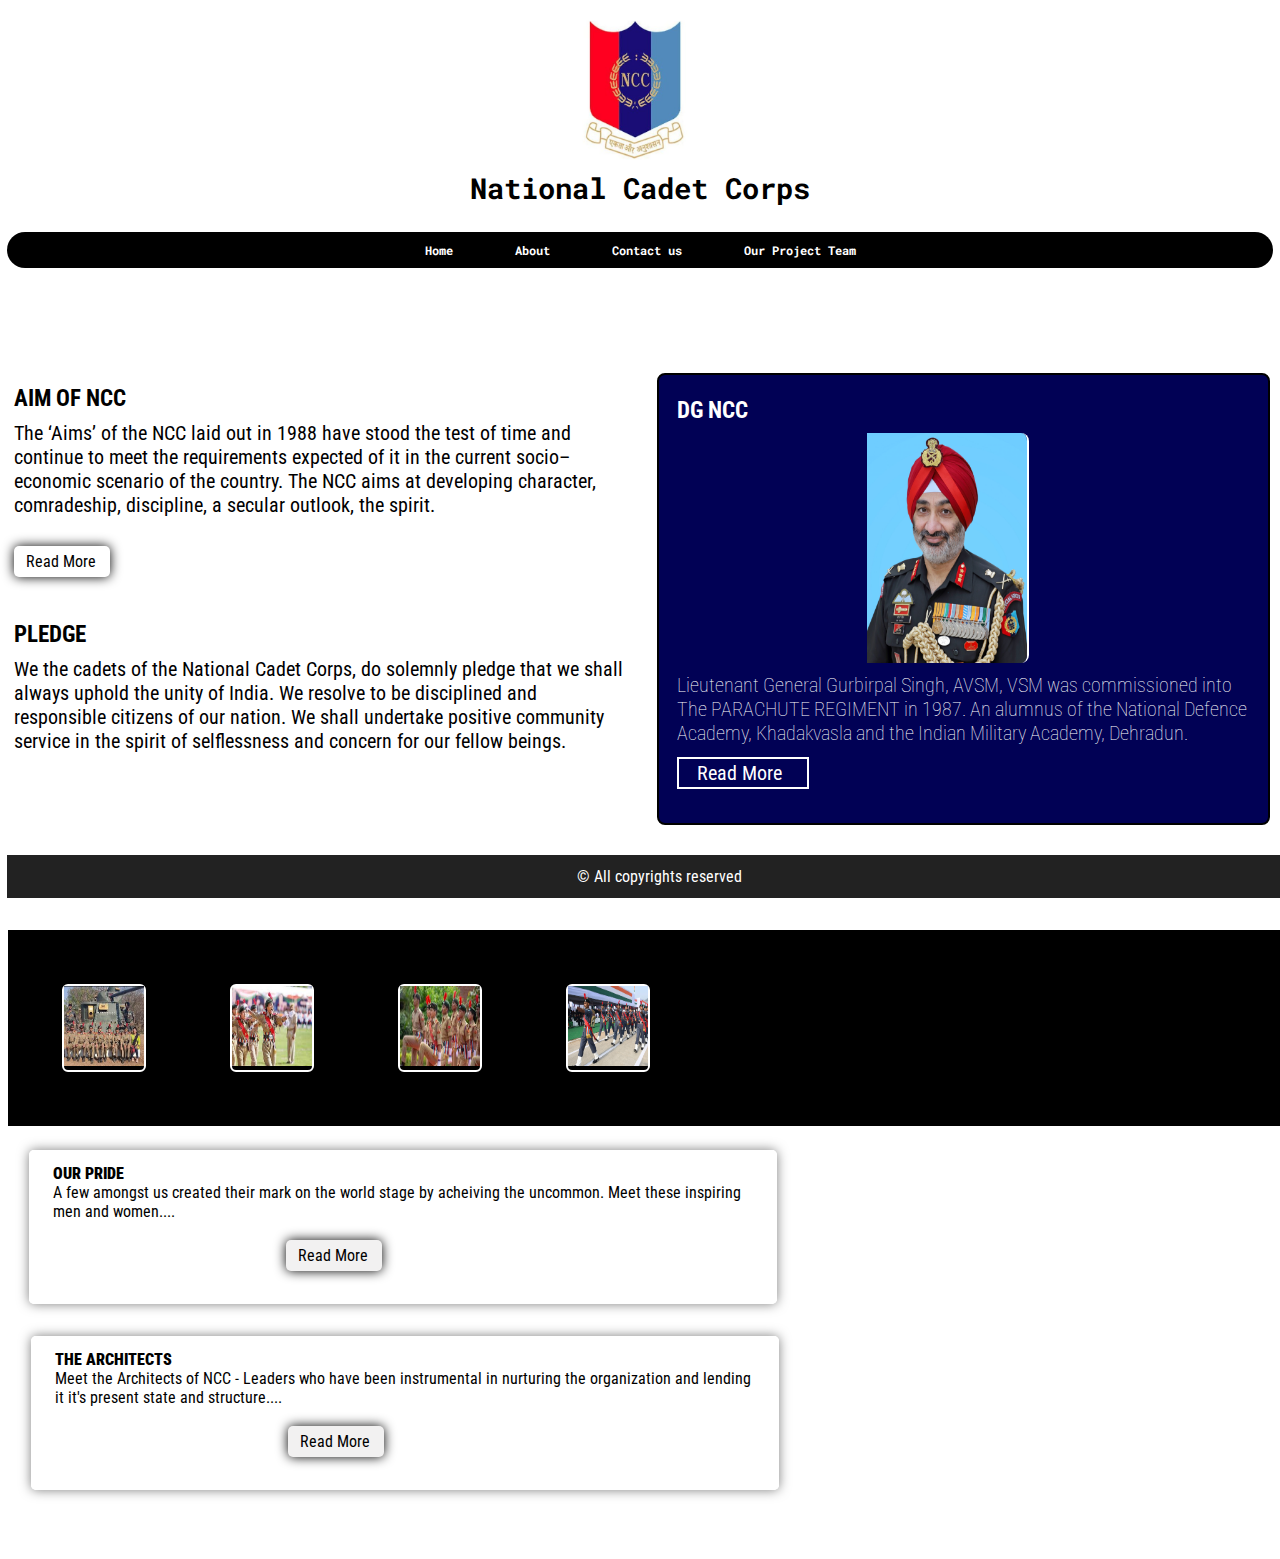
<file: index.html>
<!DOCTYPE html>
<html lang="en">

<head>
    <meta charset="UTF-8">
    <meta http-equiv="X-UA-Compatible" content="IE=edge">
    <meta name="viewport" content="width=device-width, initial-scale=1.0">
    <title>NCC</title>
    <link rel="stylesheet" href="style.css">
    <link rel="stylesheet" media="(min-width: 700px) and (max-width: 1330px)"  href="style700_1330.css">
    <link rel="stylesheet" media="(min-width: 400px) and (max-width: 700px)"  href="style400_700.css">
    <link rel="stylesheet" media="(max-width: 400px)"  href="style150_300.css">
    <link href="https://fonts.googleapis.com/css2?family=Roboto+Mono:wght@100&display=swap" rel="stylesheet">
    <link href="https://fonts.googleapis.com/css2?family=Roboto+Condensed&family=Roboto+Mono:wght@100&display=swap"
        rel="stylesheet">
</head>

<body>
    <div class="container">
        <div class="head">
            <div class="logo">
                <img src="logo.jpg" alt="img">
                <div class="logoName">
                    <p>National Cadet Corps</p>
                </div>
            </div>
            <nav class="navbar">
                <ul>
                    <li><a href="index.html">Home</a></li>
                    <li><a href="about.html">About</a></li>
                    <li><a href="contact.html">Contact us</a></li>
                    <li><a href="team.html">Our Project Team</a></li>
                </ul>
            </nav>
        </div>


        <div class="content1st">
            <div class="left">
                <div class="h1">AIM OF NCC</div>
                <div class="para" style="padding-bottom: 5px;">The ‘Aims’ of the NCC laid out in 1988 have stood the
                    test of time and continue to
                    meet the requirements expected of it in the current socio–economic scenario of the country. The NCC
                    aims at developing character, comradeship, discipline, a secular outlook, the spirit.</div>
                <div class="btn1"><a href="https://indiancc.nic.in/aim-of-ncc/" target="_blank">Read More</a></div>
                <div class="h1">PLEDGE</div>
                <div class="para">
                    We the cadets of the National Cadet Corps,
                    do solemnly pledge that we shall always uphold the unity of India.
                    We resolve to be disciplined and responsible citizens of our nation.
                    We shall undertake positive community service in the spirit of selflessness
                    and concern for our fellow beings.
                </div>
            </div>
            <div class="right">
                <div class="h2">DG NCC</div>
                <div class="para">
                    <img src="genral.jpg" alt="Lieutenant General Gurbirpal Singh, AVSM, VSM img" width="160px"
                        height="230px">
                    <div class="paraS">
                        Lieutenant General Gurbirpal Singh, AVSM, VSM was commissioned into The PARACHUTE REGIMENT in
                        1987. An alumnus of the National Defence Academy, Khadakvasla and the Indian Military Academy,
                        Dehradun.
                    </div>
                    <div class="btn2">
                        <a href="https://indiancc.nic.in/dg-ncc-lt-gen-gurbirpal-singh/" target="_blank">Read More</a>
                    </div>
                </div>
            </div>
        </div>

        <div class="pictures">
            <div class="pic" id="pic-1"><img src="pic1.jpeg" alt="there is an image" width="230px" height="230px"></div>
            <div class="pic" id="pic-2"><img src="pic2.jpeg" alt="there is an image" width="230px" height="230px"></div>
            <div class="pic" id="pic-3"><img src="pic3.jpeg" alt="there is an image" width="230px" height="230px"></div>
            <div class="pic" id="pic-4"><img src="pic4.jpg" alt="there is an image" width="230px" height="230px"></div>
        </div>

        <div class="box">
            <div class="item" id="item-1">
                <div class="itemH">
                    OUR PRIDE
                </div>
                <div class="itemPara">
                    A few amongst us created their mark on the world stage by acheiving the uncommon. Meet these
                    inspiring men and women....
                </div>
                <div class="btn1">
                    <a href="https://indiancc.nic.in/prominent-alumini/">Read More</a>
                </div>
            </div>
            <div class="item" id="item-2">
                <div class="itemH">
                    THE ARCHITECTS
                </div>
                <div class="itemPara">
                    Meet the Architects of NCC - Leaders who have been instrumental in nurturing the organization and
                    lending it it's present state and structure....
                </div>
                <div class="btn1">
                    <a href="https://indiancc.nic.in/the-architects/">Read More</a>
                </div>
            </div>
        </div>

        <div class="footer">
            &copy; All copyrights reserved
        </div>
    </div>
</body>

</html>
</file>
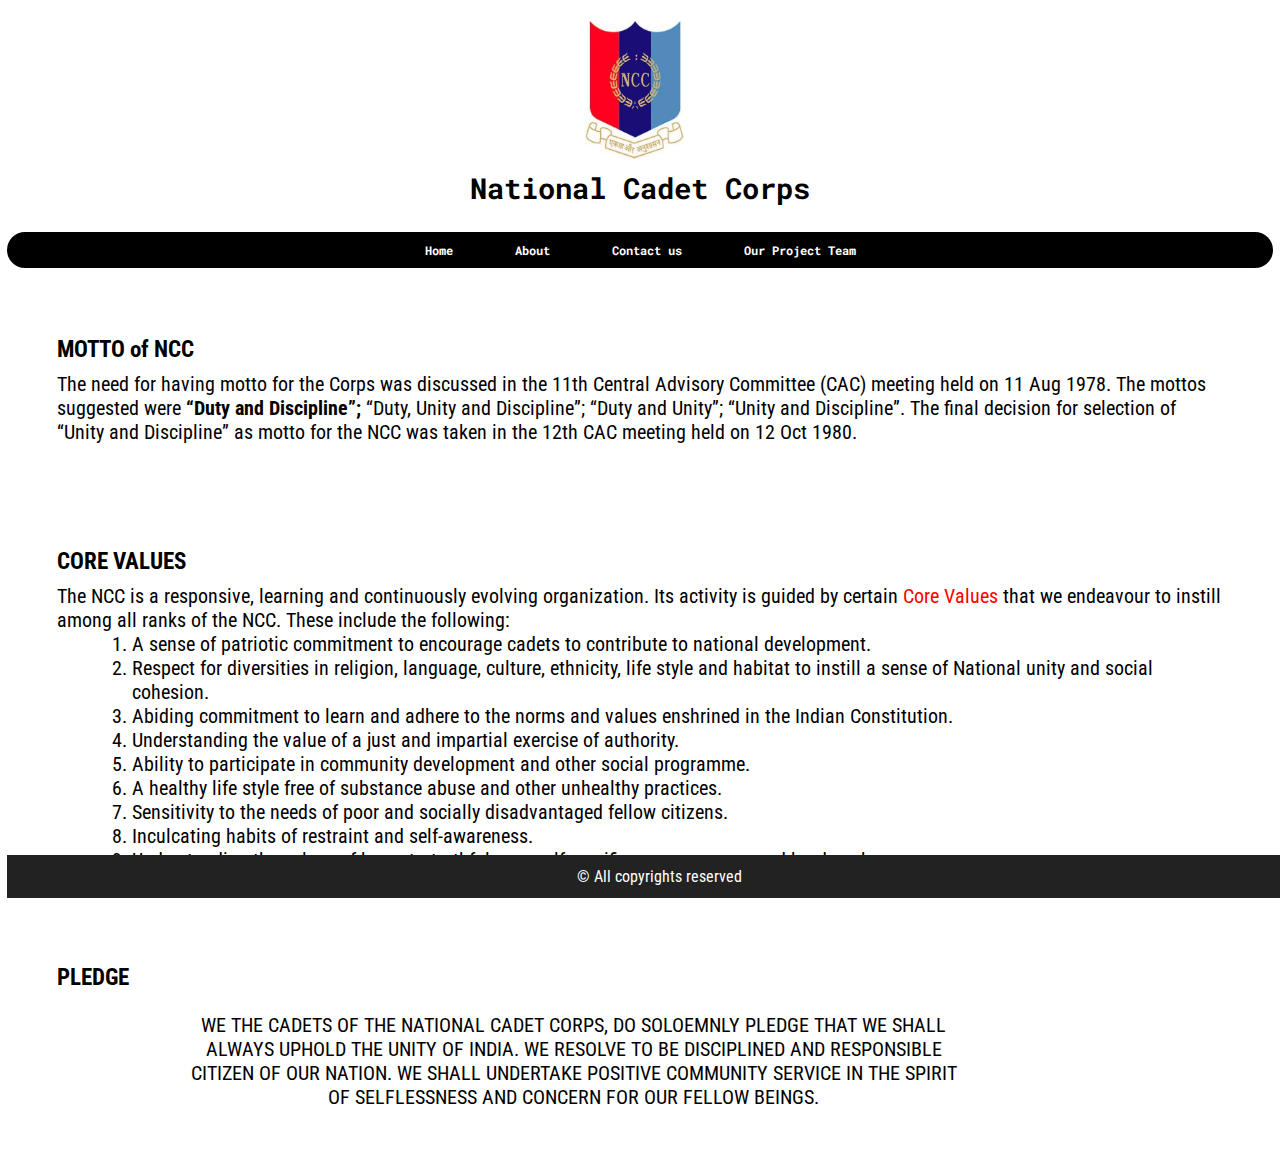
<file: about.html>
<!DOCTYPE html>
<html lang="en">

<head>
    <meta charset="UTF-8">
    <meta http-equiv="X-UA-Compatible" content="IE=edge">
    <meta name="viewport" content="width=device-width, initial-scale=1.0">
    <title>NCC</title>
    <link rel="stylesheet" href="style.css">
    <link rel="stylesheet" media="(min-width: 700px) and (max-width: 1330px)"  href="style700_1330.css">
    <link rel="stylesheet" media="(min-width: 400px) and (max-width: 700px)"  href="style400_700.css">
    <link rel="stylesheet" media="(max-width: 400px)"  href="style150_300.css">
    <link href="https://fonts.googleapis.com/css2?family=Roboto+Mono:wght@100&display=swap" rel="stylesheet">
    <link href="https://fonts.googleapis.com/css2?family=Roboto+Condensed&family=Roboto+Mono:wght@100&display=swap"
        rel="stylesheet">
</head>

<body>
    <div class="container">

        <div class="head">
            <div class="logo">
                <img src="logo.jpg" alt="img">
                <div class="logoName">
                    <p>National Cadet Corps</p>
                </div>
            </div>
            <nav class="navbar">
                <ul>
                    <li><a href="index.html">Home</a></li>
                    <li><a href="about.html">About</a></li>
                    <li><a href="contact.html">Contact us</a></li>
                    <li><a href="team.html">Our Project Team</a></li>
                </ul>
            </nav>
        </div>

        <div class="data">
            <div class="h1">
                MOTTO of NCC
            </div>
            <div class="para">
                The need for having motto for the Corps was discussed in the 11th Central Advisory Committee (CAC)
                meeting held on 11 Aug 1978. The mottos suggested were <b> “Duty and Discipline”; </b>“Duty, Unity and
                Discipline”; “Duty and Unity”; “Unity and Discipline”. The final decision for selection of “Unity and
                Discipline” as motto for the NCC was taken in the 12th CAC meeting held on 12 Oct 1980.
            </div>
            <br>
            <br>

            <div class="h1">
                CORE VALUES
            </div>
            <div class="para">
                <p>The NCC is a responsive, learning and continuously evolving organization. Its activity is guided by
                    certain <span style="color: red;">Core Values</span> that we endeavour to instill among all ranks of the NCC. These include the
                    following:</p>
                    <ol>
                        <li>A sense of patriotic commitment to encourage cadets to contribute to national development.</li>
                        <li>Respect for diversities in religion, language, culture, ethnicity, life style and habitat to instill a sense of National unity and social cohesion.</li>
                        <li>Abiding commitment to learn and adhere to the norms and values enshrined in the Indian Constitution.</li>
                        <li> Understanding the value of a just and impartial exercise of authority.</li>
                        <li>Ability to participate in community development and other social programme.</li>
                        <li>A healthy life style free of substance abuse and other unhealthy practices.</li>
                        <li>Sensitivity to the needs of poor and socially disadvantaged fellow citizens.</li>
                        <li>Inculcating habits of restraint and self-awareness.</li>
                        <li> Understanding the values of honesty, truthfulness, self-sacrifice, perseverance and hard work.</li>
                        <li> Respect for knowledge, wisdom and the power of ideas.</li>
                    </ol>
            </div>
            <div class="h1">
                PLEDGE
            </div>
            <div class="para" id="pledge">
                WE THE CADETS OF THE NATIONAL CADET CORPS,
DO SOLOEMNLY PLEDGE THAT WE SHALL ALWAYS UPHOLD THE UNITY OF INDIA.
WE RESOLVE TO BE DISCIPLINED AND RESPONSIBLE CITIZEN OF OUR NATION.
WE SHALL UNDERTAKE POSITIVE COMMUNITY SERVICE IN THE SPIRIT OF SELFLESSNESS
AND CONCERN FOR OUR FELLOW BEINGS.


            </div>
        </div>

        <div class="footer">
            &copy; All copyrights reserved
        </div>
    </div>
</body>

</html>
</file>
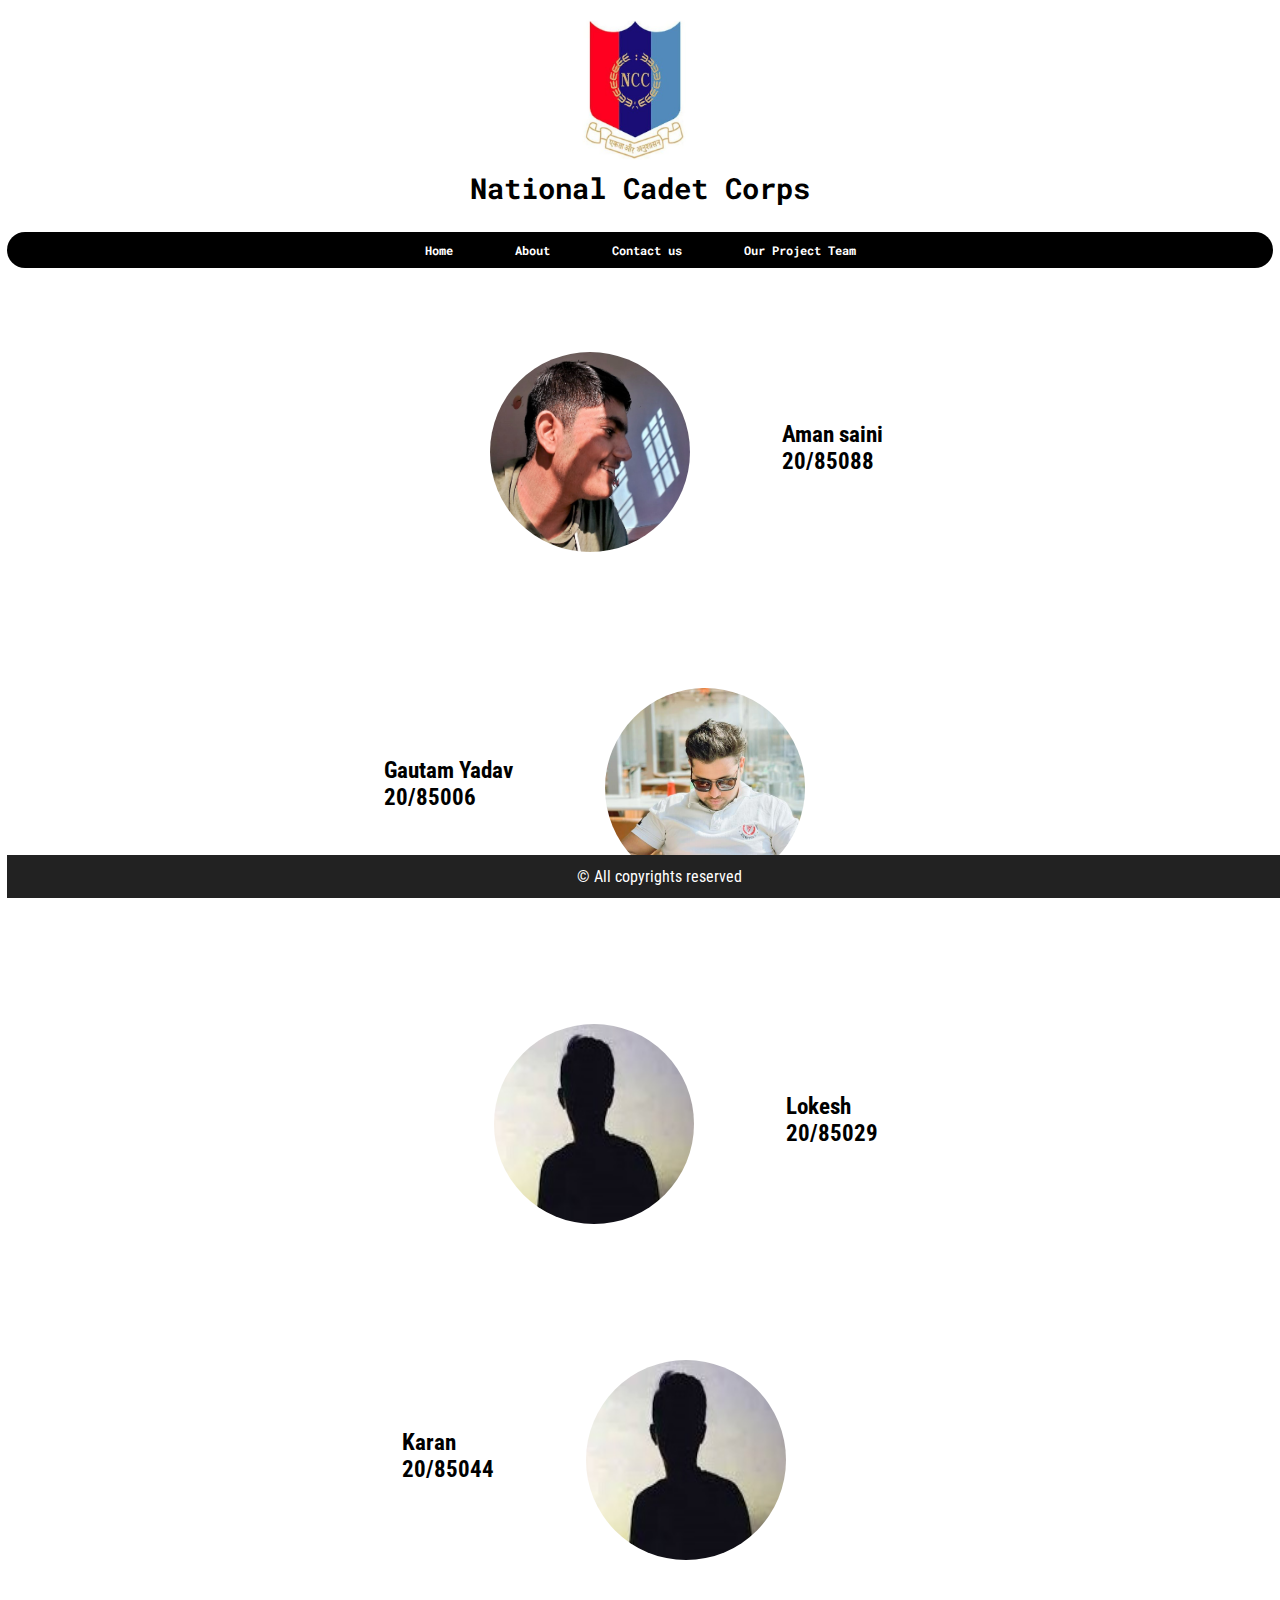
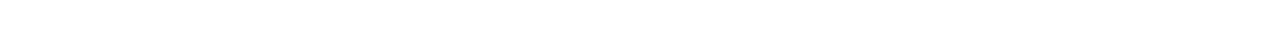
<file: team.html>
<!DOCTYPE html>
<html lang="en">

<head>
    <meta charset="UTF-8">
    <meta http-equiv="X-UA-Compatible" content="IE=edge">
    <meta name="viewport" content="width=device-width, initial-scale=1.0">
    <title>NCC</title>
    <link rel="stylesheet" href="style.css">
    <link rel="stylesheet" media="(min-width: 700px) and (max-width: 1330px)"  href="style700_1330.css">
    <link rel="stylesheet" media="(min-width: 400px) and (max-width: 700px)"  href="style400_700.css">
    <link rel="stylesheet" media="(max-width: 400px)"  href="style150_300.css">
    <link href="https://fonts.googleapis.com/css2?family=Roboto+Mono:wght@100&display=swap" rel="stylesheet">
    <link href="https://fonts.googleapis.com/css2?family=Roboto+Condensed&family=Roboto+Mono:wght@100&display=swap"
        rel="stylesheet">
</head>

<body>
    <div class="container">

        <div class="head">
            <div class="logo">
                <img src="logo.jpg" alt="img">
                <div class="logoName">
                    <p>National Cadet Corps</p>
                </div>
            </div>
            <nav class="navbar">
                <ul>
                    <li><a href="index.html">Home</a></li>
                    <li><a href="about.html">About</a></li>
                    <li><a href="contact.html">Contact us</a></li>
                    <li><a href="team.html">Our Project Team</a></li>
                </ul>
            </nav>
        </div>

        <div class="team">
            <div class="member" id="member1">
                <img src="Aman.jpeg" alt="">
                <div class="h1">Aman saini
                    <div>20/85088</div>
                </div>

            </div>
            <div class="member" id="member2">
                <div class="h1">
                    Gautam Yadav
                    <div>20/85006</div>
                </div>
                <img src="Gautam.png" alt="">
            </div>
            <div class="member" id="member3">
                <img src="unknown.jpeg" alt="img">
                <div class="h1">
                    Lokesh
                    <div>20/85029</div>
                </div>
            </div>
            <div class="member" id="member4">
                <div class="h1">
                    Karan
                    <div>20/85044</div>
                </div>
                <img src="unknown.jpeg" alt="img">
            </div>
        </div>

        <div class="footer">
            &copy; All copyrights reserved
        </div>
    </div>
</body>

</html>
</file>
<file: style.css>
* {
    margin: 0px 0px;
    padding: 0px 0px;
    text-decoration: none;
}

.container {
    margin: 15px 5px;
}

/* logo and logo name */

.logo {
    text-align: center;
    margin-top: 12px;
}

.logo img {
    width: 150px;
    height: 150px;
}

.logoName {
    font-size: 29px;
    font-family: 'Roboto Mono', monospace;
    font-weight: 900;
}


/* Navbar  */

.navbar {
    text-align: center;
    background-color: black;
    margin: 25px 92px;
    padding: 7px 0px;
    border-radius: 25px;
}

.navbar ul li {
    display: inline-block;
    margin: 2px 93px;
}

.navbar ul li a {
    color: white;
    text-decoration: none;
    font-size: 18px;
    font-family: 'Roboto Mono', monospace;
    font-weight: 900;
    transition: .5s;
}

.navbar ul li a:hover {
    font-size: 13px;
}

/* content 1  */

.content1st {
    display: flex;
    flex-direction: row;
    margin: 105px 5px;
}

.content1st .left {
    width: 750px;
    padding: 12px 4px;
}

.h1 {
    font-family: 'Roboto Condensed', sans-serif;
    font-size: 23px;
    font-weight: bolder;
    margin-bottom: 9px;
}

.h2 {
    font-family: 'Roboto Condensed', sans-serif;
    font-size: 23px;
    font-weight: bolder;
    margin-bottom: 9px;
    color: white;
}

.para {
    font-family: 'Roboto Condensed', sans-serif;
    font-size: 20px;
}

.paraS {
    font-family: 'Roboto Condensed', sans-serif;
    font-weight: 100;
    font-size: 20px;
    color: white;
}

.content1st .right {
    width: 700px;
    border: 2px solid black;
    margin-left: 25px;
    padding: 22px 18px;
    background-color: rgb(1, 1, 85);
    border-radius: 8px;
}

.content1st .right img {
    padding-left: 190px;
    border-radius: 8px;
    margin-bottom: 5px;
    border-right: 2px solid white;
}

.btn1 {
    text-decoration: none;
    width: 72px;
    padding: 6px 12px;
    margin-top: 24px;
    margin-bottom: 44px;
    box-shadow: 0px 0px 12px rgb(0, 0, 0);
    border-radius: 5px;
}

.btn1:hover {
    text-decoration: none;
    width: 72px;
    padding: 6px 12px;
    margin-top: 24px;
    margin-bottom: 44px;
    box-shadow: 0px 0px 12px rgb(0, 0, 0);
    border-radius: 5px;
    background-color: black;
    color: white;
}

.btn1 a:hover {
    color: white;
}

.btn1 a {
    color: black;
    font-family: 'Roboto Condensed', sans-serif;
}

.btn2 {
    margin: 12px 0px;
    border: 2px solid white;
    width: 92px;
    padding: 2px 18px;
}

.btn2:hover {
    background-color: rgb(69, 69, 74);
}

.btn2 a {
    color: white;
    font-family: 'Roboto Condensed', sans-serif;
}

.box {
    display: flex;
    margin: 99px 82px;
    padding: 22px 22px;
}

.box .btn1 {
    margin: 19px 233px;
    background-color:rgba(57, 51, 51, 0.066);
}
.box .btn1:hover {
    margin: 19px 233px;
    background-color:  black;
}

.itemH {
    font-family: 'Roboto Condensed', sans-serif;
    font-weight: 900;
}

#item-1 {
    width: 700px;
    padding: 12px 22px;
    font-family: 'Roboto Condensed', sans-serif;
    border: 2px solid white;
    border-radius: 5px;
    box-shadow: 0px 0px 12px rgba(0, 0, 0, 0.51);
}

#item-2 {
    width: 700px;
    margin: 0px 102px;
    padding: 12px 22px;
    font-family: 'Roboto Condensed', sans-serif;
    border: 2px solid white;
    border-radius: 5px;
    box-shadow: 0px 0px 12px rgba(0, 0, 0, 0.51);
}

/* pictures  */

.pictures {
    width: 100%;
    display: flex;
    background-color: black;
    margin: 2px 3px;
    padding: 52px 12px;
    text-align: center;

}


.pic {
    margin: 2px 72px;
    border-radius: 6px;
    border: 2px solid white;
}


.footer {
    position: fixed;
    Width: 100%;
    bottom: 0;
    text-align: center;
    background-color: rgb(34, 34, 34);
    margin: 2px 2px;
    padding: 12px 12px;
    color: white;
    font-family: 'Roboto Condensed', sans-serif;

}


/* About section  */
.data{
    margin: 52px 52px;
}

.para ol{
    margin-left: 75px;
}

.data .h1{
    margin-top: 68px;
}
#pledge{
    text-align: center;
    width: 33%;
    margin: 22px 502px;
}
.contact{
    text-align: center;
}


/* Team section  */

.team{
    /* text-align: center; */
}

.member{
    display: flex;
    justify-content: center;
    align-items: center;
    /* border: 2px solid red; */
    margin: 32px 92px ;
}



#member1{
    
}
#member1 img{
    /* margin-right: 351px; */
}





#member2{
}
#member2 img{
    /* margin-left: 441px; */
}

.team img{
    width: 200px;
    height: 200px;
    border-radius: 50%;
    margin: 52px 92px;
}
</file>
<file: style700_1330.css>
.navbar{
    margin: 25px 2px;
}

.pictures img{
    width: 150px;
    height: 150px;
}

.navbar ul li {
    display: inline-block;
    margin: 2px 29px;
}
.navbar ul li a {
    font-size: 12px;
    font-weight: 900;
}


.pictures img{
    width: 80px;
    height: 80px;
}

.pictures .pic{
    margin: 2px 42px;
}


.box{
    display: flex;
    flex-wrap: wrap;
    margin: 2px 2px;
}



#item-2{
    margin: 32px 2px;
}


#pledge{
    text-align: center;
    width: 66%;
    margin: 22px 132px;
}
</file>
<file: style400_700.css>
.navbar{
    margin: 25px 2px;
}

.content1st {
    display: flex;
    flex-direction: row;
    margin: 95px 5px;
    /* height: 900px; */
    /* font-size: 12vh; */
    
}

.content1st .btn1{
    font-size: 15px;
}

.content1st .left {
    width: 590px;
    padding: 12px 4px;
    font-size: 8px;
}
.content1st .right {
    font-size: 4px;
    width: 600px;
    padding: 12px 4px;
}
.content1st .right img {
    padding-left: 0px;
    width: 90px;
    height: 70;
}
.content1st .right .paraS {
    font-size: 12px;
}
.content1st .left .para {
    font-size: 12px;
}


.pictures img{
    width: 150px;
    height: 150px;
}

.navbar ul li {
    display: inline-block;
    margin: 2px 10px;
}
.navbar ul li a {
    font-size: 10px;
    font-weight: 900;
}


.pictures img{
    width: 60px;
    height: 60px;
}

.pictures .pic{
    margin: 2px 20px;
}


.box{
    display: flex;
    flex-wrap: wrap;
    margin: 2px 2px ;
    /* width: 70px; */
}

.box .itemPara{
    font-size: 12px;
}

.box .btn1 {
    margin: 19px 0px;
    background-color:

        rgba(57, 51, 51, 0.066);
}





.item{
    width: 0px;
}


#item-2{
    margin: 32px 2px;
}


#pledge{
    text-align: center;
    width: 66%;
    margin: 22px 132px;
}
</file>
<file: style150_300.css>
.head{
    text-align: center;
}
.navbar{
    margin: 25px 0px;

}

.navbar ul li {
    display: inline-block;
    margin: 2px 5px;
}
.navbar ul li a {
    font-size: 10px;
    font-weight: 900;
}

.content1st {
    display: flex;
    flex-direction: row;
    margin: 95px 5px;
    /* height: 900px; */
    /* font-size: 12vh; */
    
}

.content1st .btn1{
    font-size: 15px;
}

.content1st .left {
    width: 590px;
    padding: 12px 4px;
    font-size: 8px;
}
.content1st .right {
    font-size: 4px;
    width: 600px;
    padding: 12px 4px;
}
.content1st .right img{
   width: 500px;
   height: 100px;
}

.btn1 {
    width: 72px;
    padding: 2px 12px;
    /* font-size: 8px; */
}
.btn1 a{
    /* width: 72px; */
    font-size: 12px;
}
.content1st .right .btn2{
    width: 52px;
    padding: 2px 2px;
    padding-top: 2px;
}
.content1st .right .btn2 a{
    /* width: 52px; */
    font-size: 12px;
}
.content1st .right img {
    padding-left: 0px;
    width: 90px;
    height: 70;
}
.content1st .right .paraS {
    font-size: 10px;
}
.content1st .left .para {
    font-size: 10px;
}


.pictures{
    display: flex;
    flex-wrap: wrap;
    width: 100%;
  justify-content: center;
}
.pictures img{
    width: 150px;
    height: 150px;
}

.pictures .pic{
    margin: 12px 20px;
}




.box{
    display: flex;
    flex-wrap: wrap;
    margin: 2px 2px ;
    /* width: 70px; */
}

.box .itemPara{
    font-size: 12px;
}

.box .btn1 {
    margin: 19px 0px;
    background-color:

        rgba(57, 51, 51, 0.066);
}





.item{
    width: 0px;
}


#item-2{
    margin: 32px 2px;
}


#pledge{
    text-align: center;
    width: 105%;
    margin: 12px 22px;
    
}

.team img{
    width: 80px;
    height: 80px;
    border-radius: 50%;
    margin: 12px 52px;
  
}

.team .h1{
    font-size: 12px;
}
</file>
